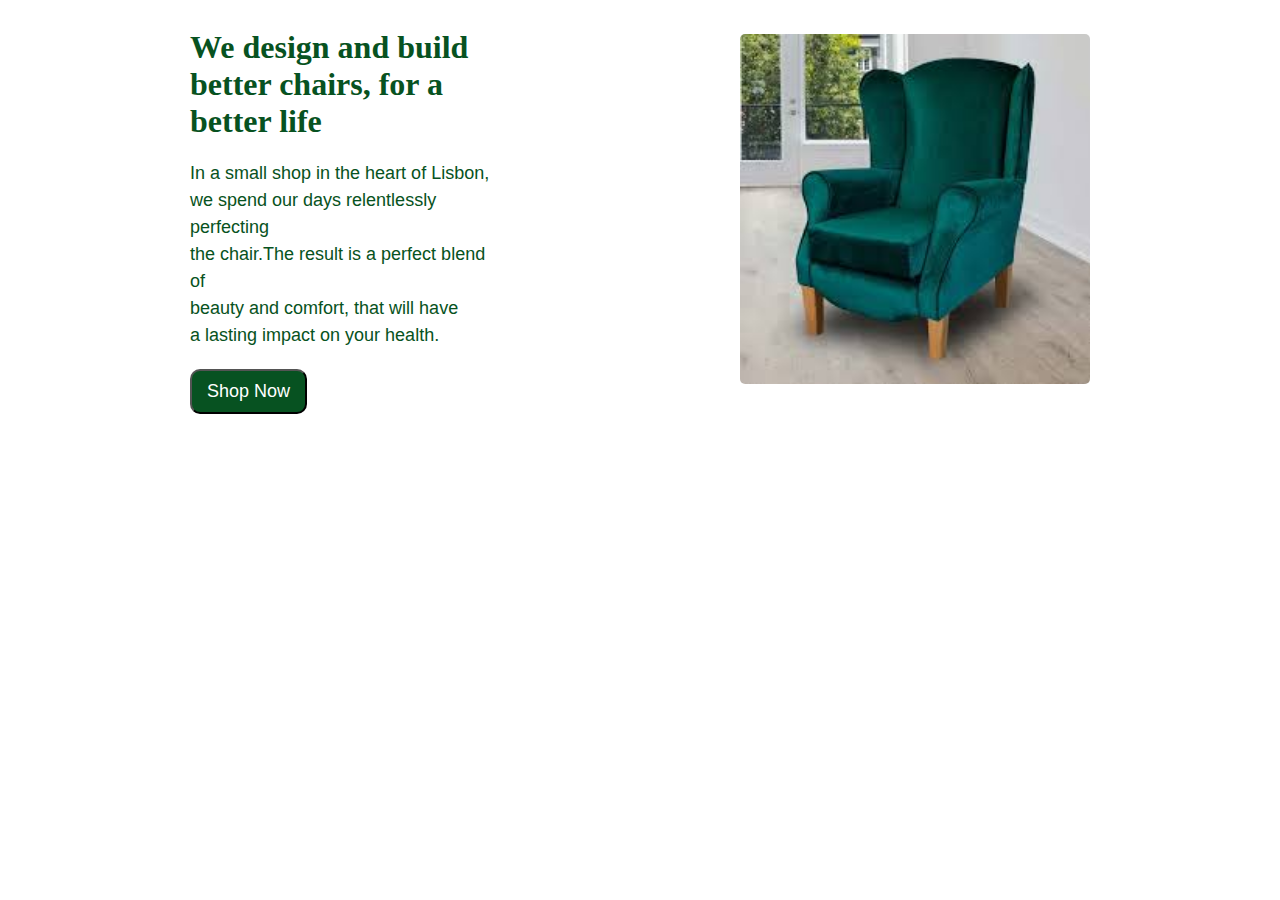
<file: index.html>
<!DOCTYPE html>
<html lang="en">
  <head>
    <meta charset="UTF-8" />
    <meta name="viewport" content="width=device-width, initial-scale=1.0" />
    <title>Furniture Salon</title>
    <link rel="stylesheet" a href="style.css" />
  </head>

  <body>
    <div class="container">
      <div class="text-container">
        <h1>We design and build better chairs, for a better life</h1>
        <p>
          In a small shop in the heart of Lisbon,<br />
          we spend our days relentlessly perfecting<br />
          the chair.The result is a perfect blend of<br />
          beauty and comfort, that will have <br />a lasting impact on your
          health.
        </p>
        <button class="shop-btn" onclick="window.location.href='buy.html'">
          Shop Now
        </button>
      </div>
      <div class="image-content">
        <img src="armchair.jpg" alt="green velvet armchair" />
      </div>
    </div>
  </body>
</html>
</file>
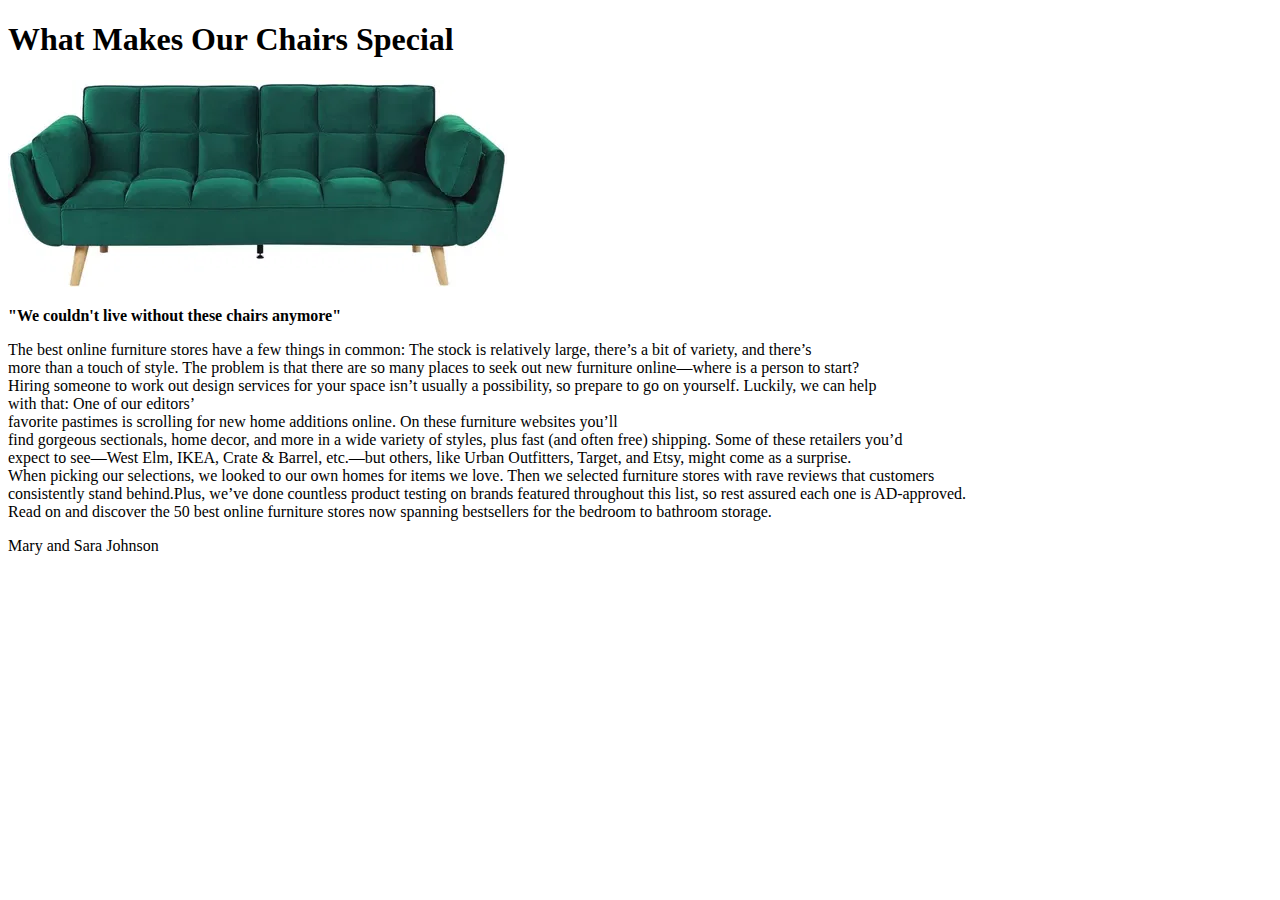
<file: buy.html>
<!DOCTYPE html>
<html lang="en">
  <head>
    <meta charset="UTF-8" />
    <meta name="viewport" content="width=device-width, initial-scale=1.0" />
    <title>Buy Furniture</title>
  </head>
  <body>
    <div class="buy-container">
      <h1>What Makes Our Chairs Special</h1>
      <img src="SaCost5201.webp" alt="velvet green sofa" />
      <p><strong> "We couldn't live without these chairs anymore" </strong></p>
      <p>
        The best online furniture stores have a few things in common: The stock
        is relatively large, there’s a bit of variety, and there’s <br />more
        than a touch of style. The problem is that there are so many places to
        seek out new furniture online—where is a person to start?<br />
        Hiring someone to work out design services for your space isn’t usually
        a possibility, so prepare to go on yourself. Luckily, we can help<br />
        with that: One of our editors’ <br />favorite pastimes is scrolling for
        new home additions online. On these furniture websites you’ll<br />
        find gorgeous sectionals, home decor, and more in a wide variety of
        styles, plus fast (and often free) shipping. Some of these retailers
        you’d<br />
        expect to see—West Elm, IKEA, Crate & Barrel, etc.—but others, like
        Urban Outfitters, Target, and Etsy, might come as a surprise.<br />
        When picking our selections, we looked to our own homes for items we
        love. Then we selected furniture stores with rave reviews that
        customers<br />
        consistently stand behind.Plus, we’ve done countless product testing on
        brands featured throughout this list, so rest assured each one is
        AD-approved.<br />
        Read on and discover the 50 best online furniture stores now spanning
        bestsellers for the bedroom to bathroom storage.<br />
      </p>
      <p>Mary and Sara Johnson</p>
    </div>
  </body>
</html>
</file>
<file: style.css>
* {
  padding: 0;
  box-sizing: border-box;
}

header {
  max-width: auto;
  background-color: #f5f5f5;
}

.container {
  max-width: 900px;
  margin: 0 auto;
  display: flex;
  align-items: center;
  justify-content: space-between;
}

.text-container {
  max-width: 300px;
}

.text-container h1 {
  font-size: 24 px;
  color: rgb(7, 82, 33);
  margin-bottom: 20px;
}

.text-container p {
  font-size: 18px;
  font-family: Arial, sans-serif;
  color: rgb(7, 82, 33);
  line-height: 1.5;
  margin-bottom: 20px;
}

.shop-btn {
  background-color: rgb(7, 82, 33);
  color: white;
  font-size: 18px;
  padding: 10px 15px;
  cursor: pointer;
  border-radius: 10px;
}
.shop-btn:hover {
  background-color: #93cd16;
}
.image-content img {
  width: 350px;
  height: 350px;
  border-radius: 5px;
}
.buy-container {
  width: 900px;
  margin: auto;
  text-align: center;
  background-color: #f5f5f5;
  border-radius: 10px;
  padding: 20px;
}
.buy-container h1 {
  font-size: 24 px;
  color: rgb(7, 82, 33);
  margin-bottom: 20px;
}
.buy-container p {
  font-size: 18px;
  color: rgba(7, 82, 33);
}
.buy-container img {
  width: 100%;
  max-width: 600px;
  height: auto;
  border-radius: 10px;
  margin-bottom: 15px;
}
</file>
